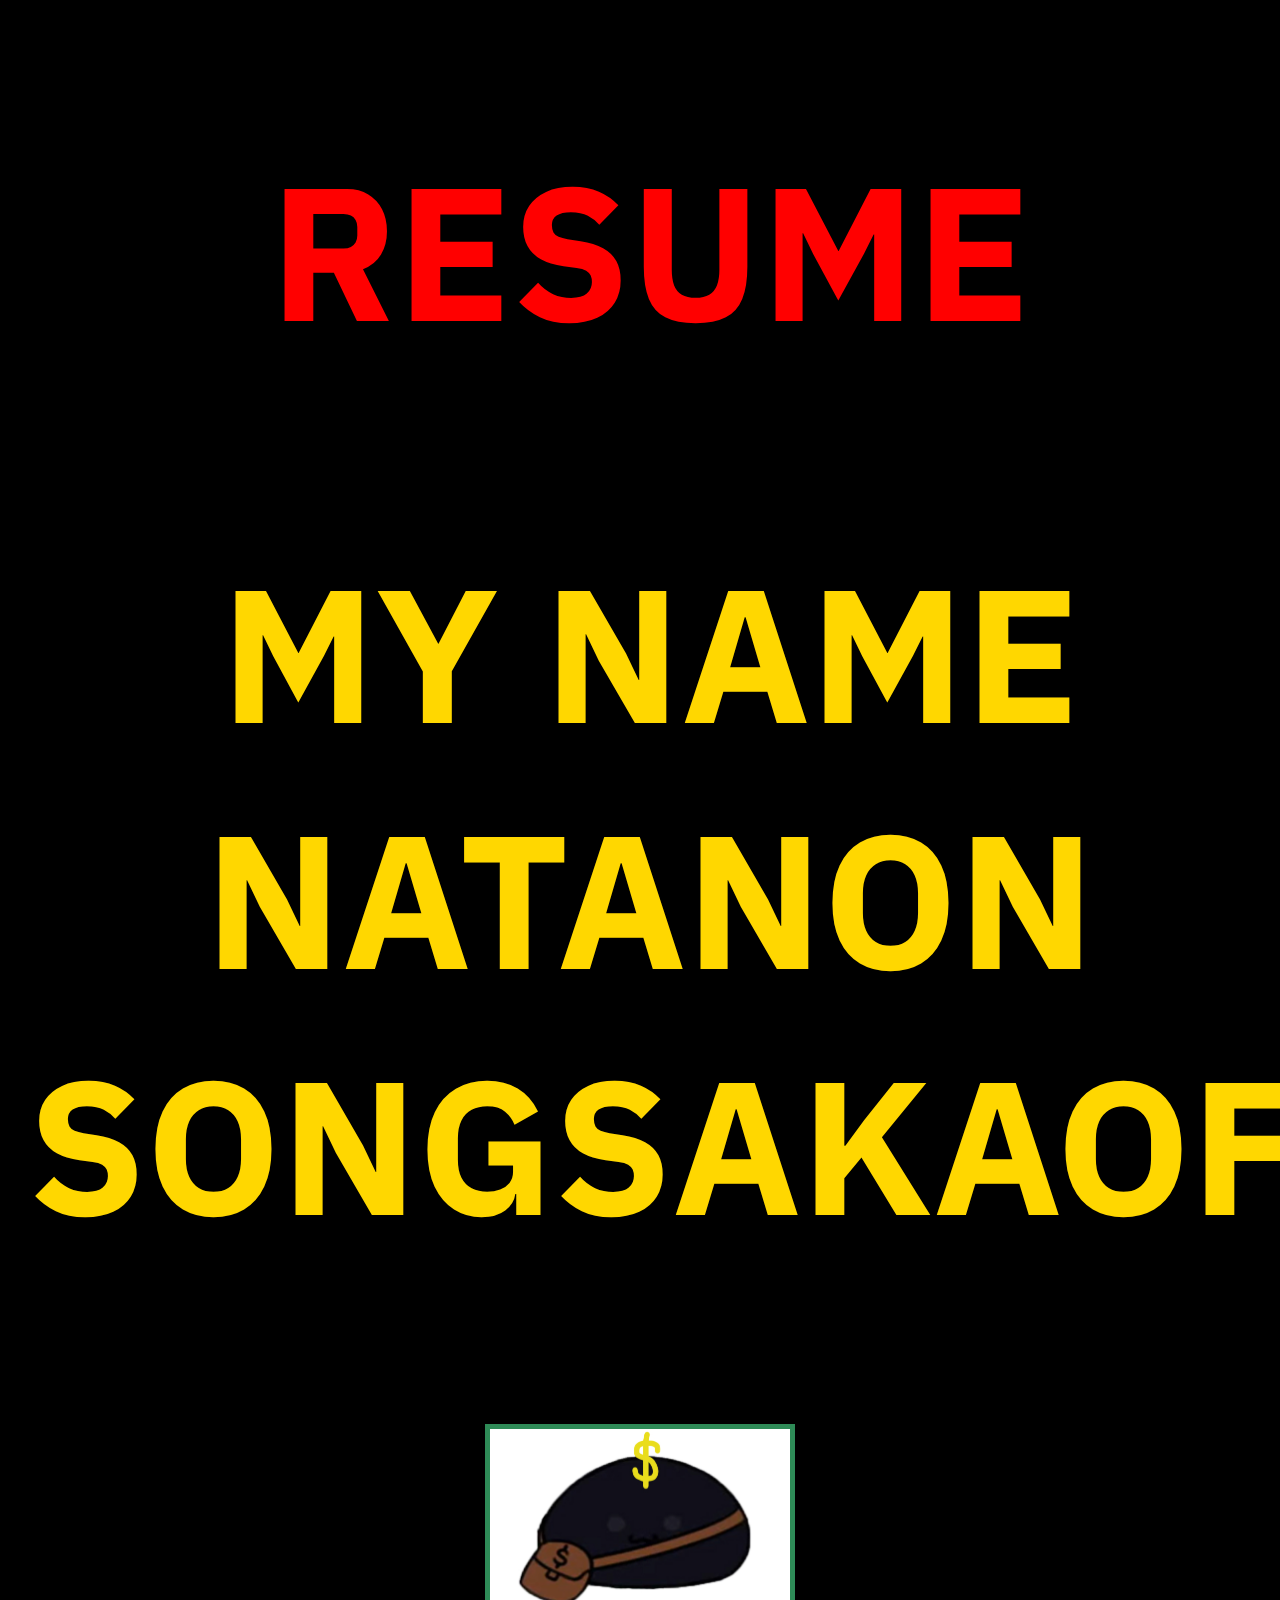
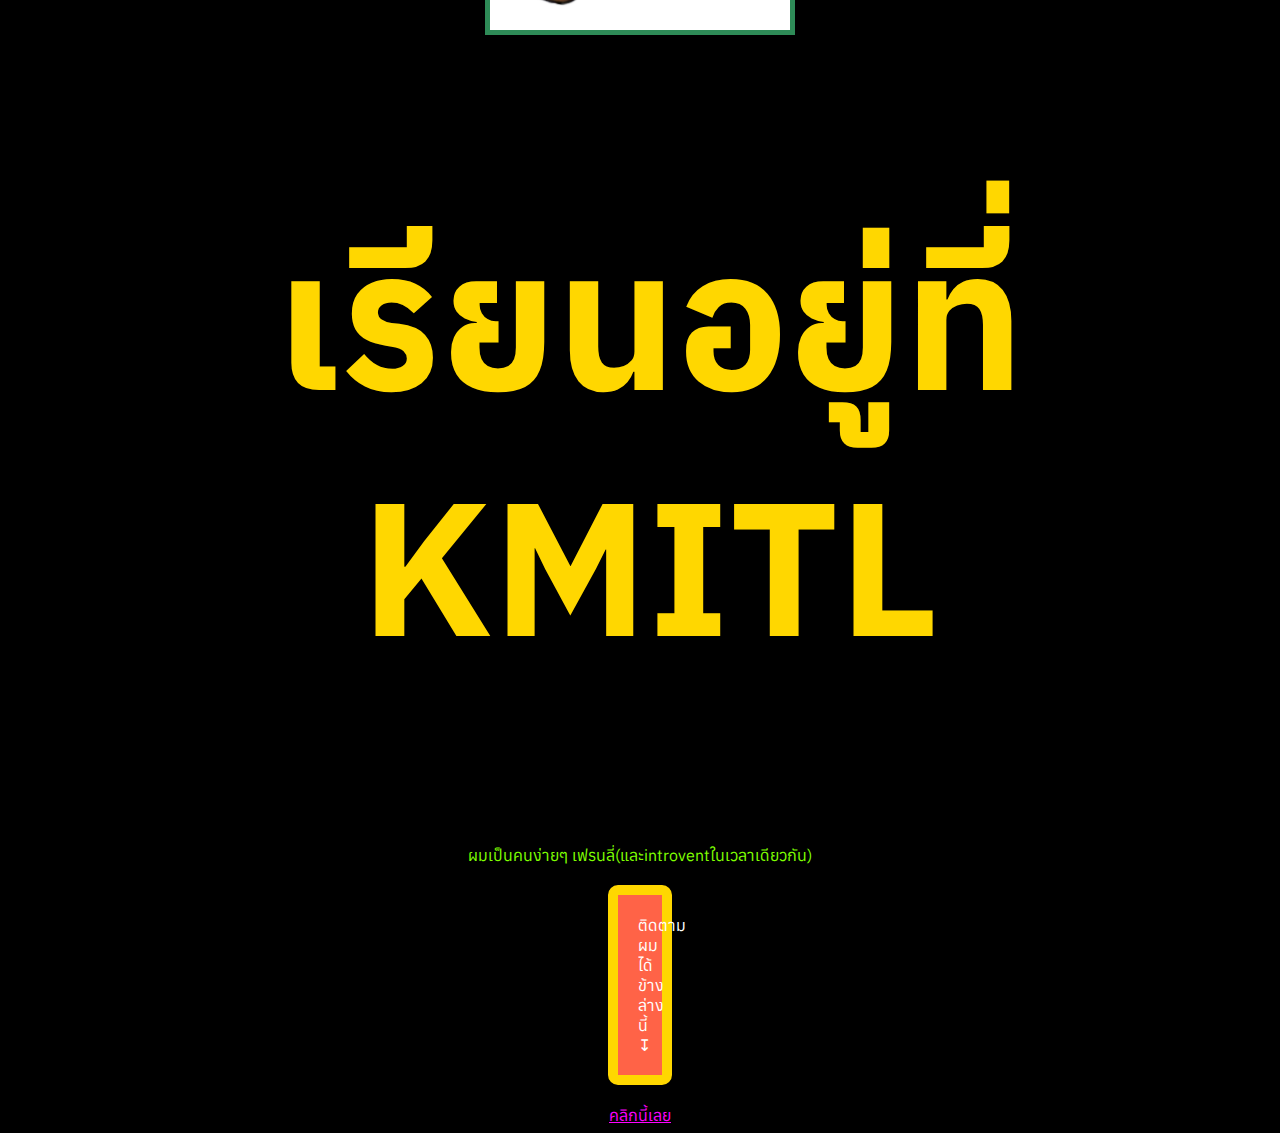
<file: index.html>
<!DOCTYPE html>
<html lang="en">
    <head>
        <meta charset="UTF-8"/>
        <meta name="viewport" content="width=device-width, intial-scale=1.0" />
        <title>Document</title>
        <link rel="preconnect" href="https://fonts.googleapis.com">
<link rel="preconnect" href="https://fonts.gstatic.com" crossorigin>
<link href="https://fonts.googleapis.com/css2?family=Anuphan:wght@700&display=swap" rel="stylesheet">
    </head>
    <body>
        <link rel="stylesheet" href="styles.css">
        <h1>RESUME</h1>
        <h2>MY NAME NATANON SONGSAKAOFA</h2>
        <img src="Untitled-111.jpg" width="300"><br>
        <h2>เรียนอยู่ที่ KMITL</h2>
        <p>ผมเป็นคนง่ายๆ เฟรนลี่(และintroventในเวลาเดียวกัน)</p>
        <div class="gg">ติดตามผมได้ข้างล่างนี้ ↧</div>
        <a href='https://www.facebook.com/profile.php?id=100012081095011'>คลิกนี้เลย</a>
    </body>
</html>
</file>
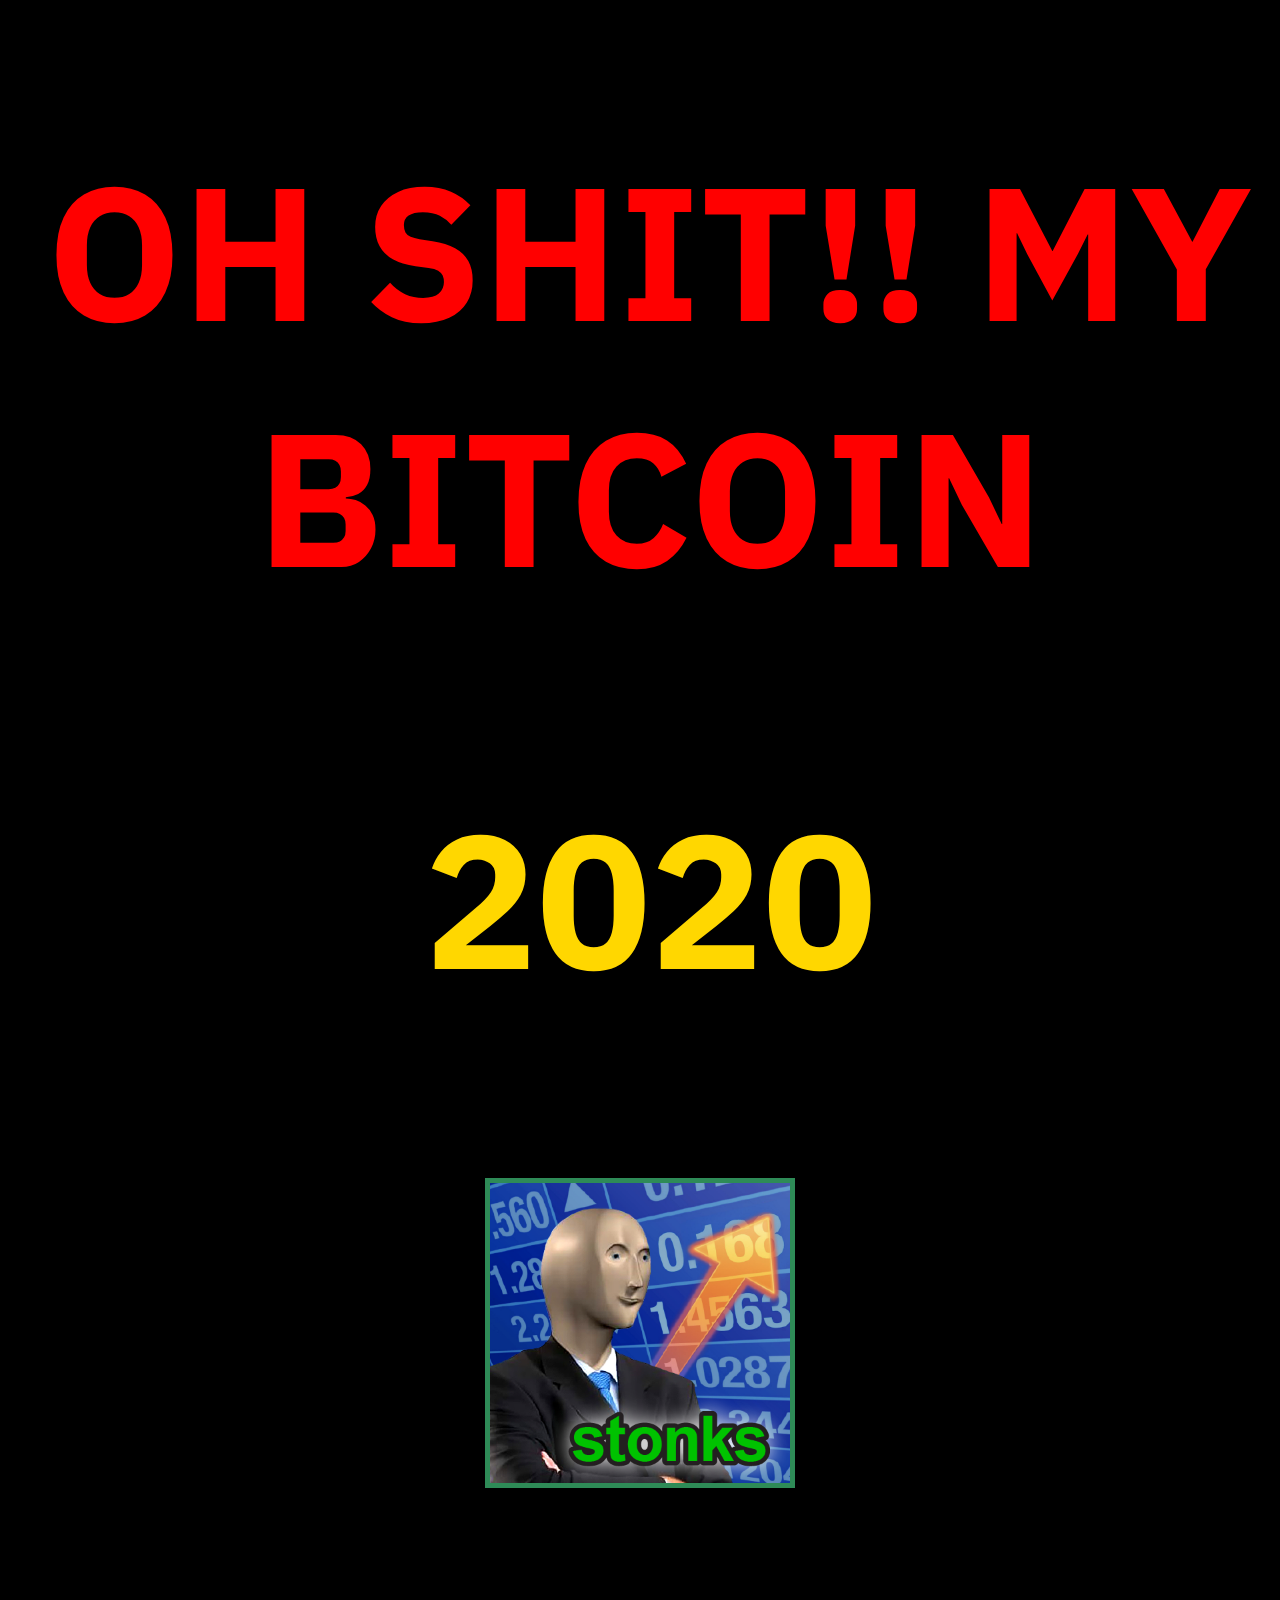
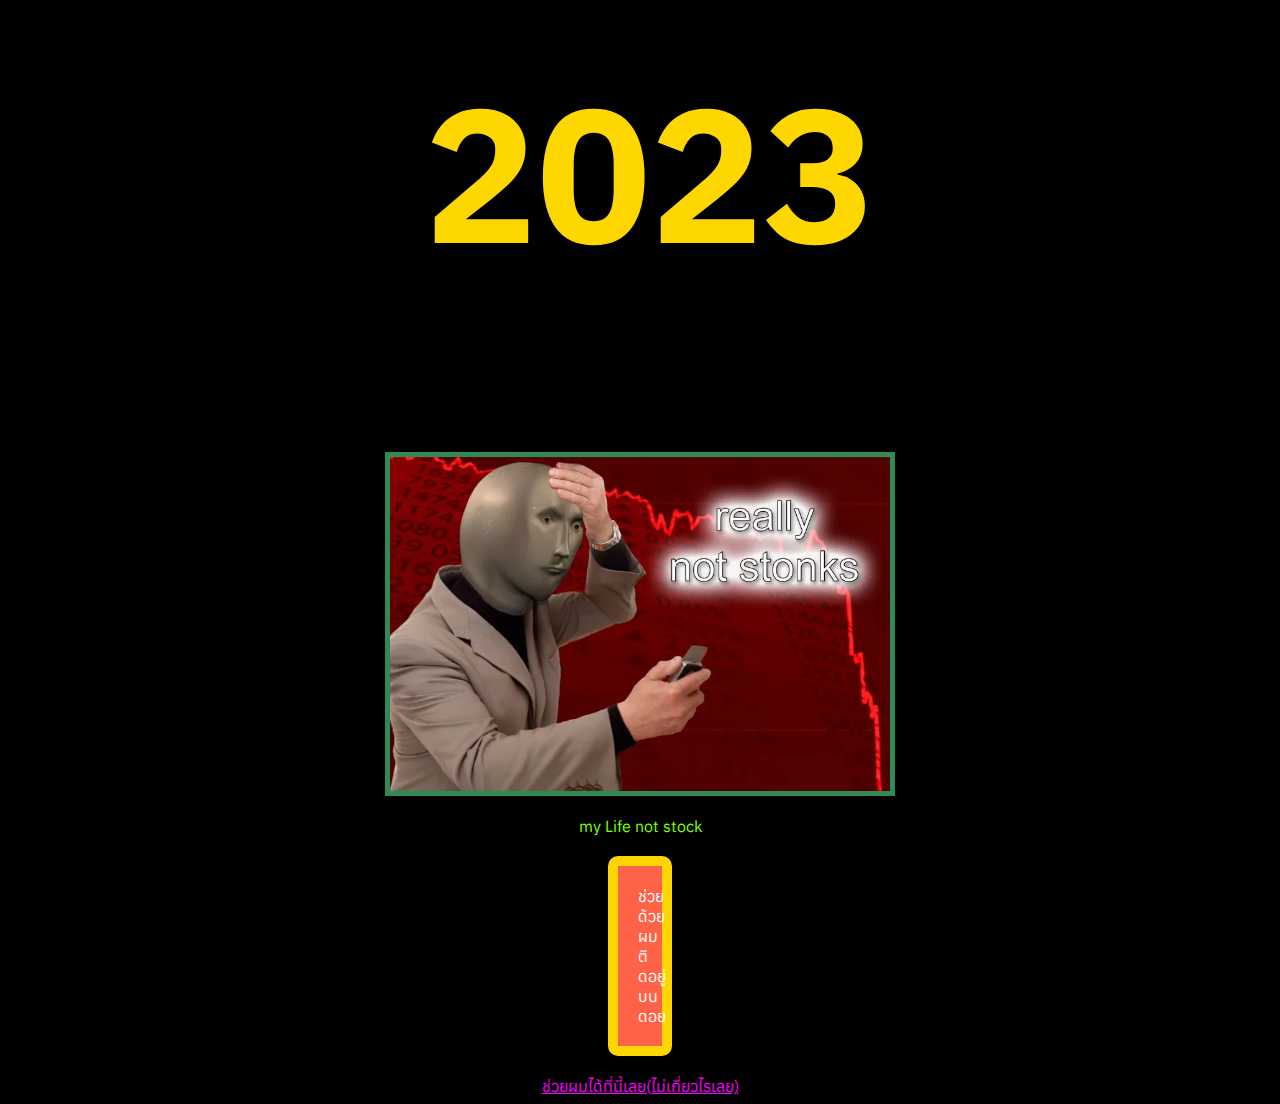
<file: itf.webpro/index.html>
<!DOCTYPE html>
<html lang="en">
    <head>
        <meta charset="UTF-8"/>
        <meta name="viewport" content="width=device-width, intial-scale=1.0" />
        <title>Document</title>
        <link rel="preconnect" href="https://fonts.googleapis.com">
<link rel="preconnect" href="https://fonts.gstatic.com" crossorigin>
<link href="https://fonts.googleapis.com/css2?family=Anuphan:wght@700&display=swap" rel="stylesheet">
    </head>
    <body>
        <link rel="stylesheet" href="styles.css">
        <h1>OH SHIT!! MY BITCOIN</h1>
        <h2>2020</h2>
        <img src="stock.png" width="300"><br>
        <h2>2023</h2>
        <img src="nostock.png" width="500">
        <p>my Life not stock</p>
        <div class="gg">ช่วยด้วยผมติดอยู่บนดอย</div>
        <a href='https://www.facebook.com/kmitlofficial'>ช่วยผมได้ที่นี้เลย(ไม่เกี่ยวไรเลย)</a>
    </body>
</html>
</file>
<file: styles.css>
h1 {
    color: red;
    margin-left: 20px;
    text-align: center;
    font-size: 5cm;
    }
h2 {
    color: gold;
        margin-left: 20px;
        text-align: center;
        font-size: 5cm;
    }
img {
    border: 5px solid seagreen;
    }
body{
    text-align: center;
    background-color: black;
    font-family: 'Anuphan', sans-serif;
    }
p {color: chartreuse;}
div {color: aquamarine;}
a {color: fuchsia;}
.gg {background-color: tomato;
    color: white;
    border: 10px solid gold;
    margin: 20px;
    margin-left: 600px;
    margin-right: 600px;
    padding: 20px;
    border-radius: 10px;
    }
</file>
<file: itf.webpro/styles.css>
h1 {
    color: red;
    margin-left: 20px;
    text-align: center;
    font-size: 5cm;
    }
h2 {
    color: gold;
        margin-left: 20px;
        text-align: center;
        font-size: 5cm;
    }
img {
    border: 5px solid seagreen;
    }
body{
    text-align: center;
    background-color: black;
    font-family: 'Anuphan', sans-serif;
    }
p {color: chartreuse;}
div {color: aquamarine;}
a {color: fuchsia;}
.gg {background-color: tomato;
    color: white;
    border: 10px solid gold;
    margin: 20px;
    margin-left: 600px;
    margin-right: 600px;
    padding: 20px;
    border-radius: 10px;
    }
</file>
